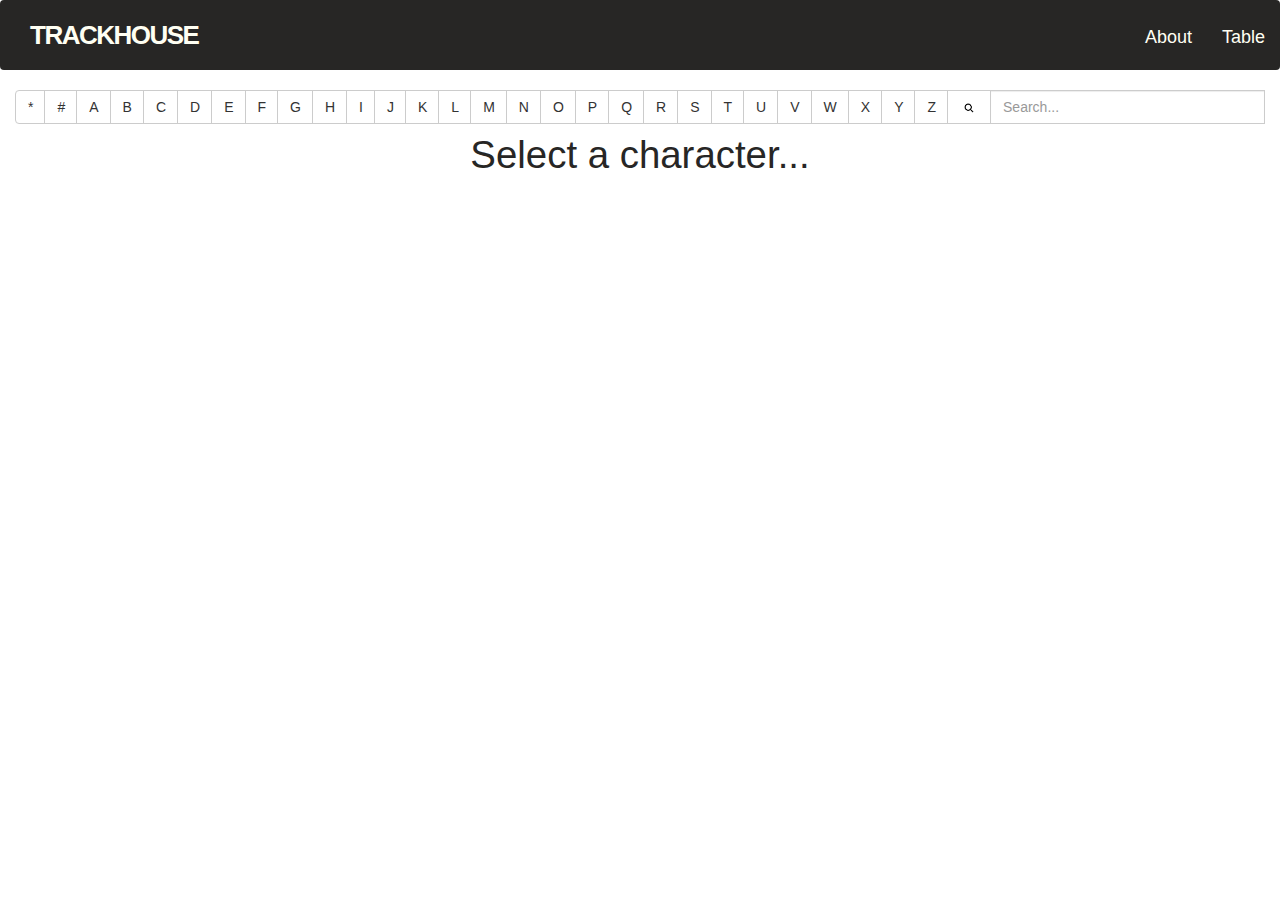
<file: table.html>
<!DOCTYPE html>
<html lang="en">
<head>

<!-- Style Sheet -->
<link rel="stylesheet" type="text/css" href="css/style.css"/>
<!-- Bootstrap -->
<link rel="stylesheet" type="text/css" href="css/bootstrap.min.css"/>

<!-- Latest compiled and minified CSS -->
<link rel="stylesheet" href="https://maxcdn.bootstrapcdn.com/bootstrap/3.3.6/css/bootstrap.min.css" integrity="sha384-1q8mTJOASx8j1Au+a5WDVnPi2lkFfwwEAa8hDDdjZlpLegxhjVME1fgjWPGmkzs7" crossorigin="anonymous">

	<title>TrackHouse</title>

<script>
// selectQ function AJAX AF
	function selectQ(sel){

 if (sel == ""){
 		document.getElementById("display-data").innerHTML = "";
 		return;
 } else if (window.XMLHttpRequest){
				// IE7+, FF, Chrome, Opera, Safari
				xmlhttp = new XMLHttpRequest();
 		} else {
			// IE6, IE5
			xmlhttp = new ActiveXObject("Microsoft.XMLHTTP");
 }
 xmlhttp.onreadystatechange = function(){
 	if (xmlhttp.readyState == 4 && xmlhttp.status == 200 && sel == document.getElementById("searchText").value){
 		document.getElementById("display-data").innerHTML = xmlhttp.responseText;
 	} 
 	else if (xmlhttp.readyState == 4 && xmlhttp.status == 200){
 			document.getElementById("display-data").innerHTML = xmlhttp.responseText;
 		}
 	};
 	xmlhttp.open("GET","getLetter.php?q="+sel, true);
 	xmlhttp.send();
}
// end of selectQ function

// input search on enter
	function search(){

			event.preventDefault();
			var text = document.getElementById("searchText").value;

			// if text field is empty, do nothing
			if(text == ""){

			}
			else
				selectQ(text);
		}
// end of input search on enter

</script>
</head>
<body>

<!-- Nav Container -->
<nav class="navbar navbar-default" id="navTable">
  <div class="container-fluid">
      <a class="navbar-brand" href="index.html" id="logo">
      trackhouse
      </a>

    <ul class="nav navbar-nav navbar-right">
      <li><a href="about.html">About</a></li>
      <li><a href="table.html">Table</a></li>
    </ul>


  </div>
</nav>

<!--Nav Container-->
<!-- Container -->
<div class="container-fluid">
<!--Hand Rail for Alphabet-->
<div class="input-group center">
	<div class="input-group-btn">
		<button type="button" class="btn btn-default" aria-label="ALL" onclick="selectQ(' ')">
		*
		</button>
		<button type="button" class="btn btn-default" aria-label="A" onclick="selectQ('num')">
		#
		</button>
		<button type="button" class="btn btn-default" aria-label="A" onclick="selectQ('a')">
		A
		</button>
		<button type="button" class="btn btn-default" aria-label="B" onclick="selectQ('b')">
		B
		</button>
		<button type="button" class="btn btn-default" aria-label="C" onclick="selectQ('c')">
		C
		</button>
		<button type="button" class="btn btn-default" aria-label="D" onclick="selectQ('d')">
		D
		</button>
	  <button type="button" class="btn btn-default" aria-label="E" onclick="selectQ('e')">
		E
		</button>
		<button type="button" class="btn btn-default" aria-label="F" onclick="selectQ('f')">
		F
		</button>
		<button type="button" class="btn btn-default" aria-label="G" onclick="selectQ('g')">
		G
		</button>
		<button type="button" class="btn btn-default" aria-label="H" onclick="selectQ('h')">
		H
		</button>
		<button type="button" class="btn btn-default" aria-label="I" onclick="selectQ('i')">
		I
		</button>
		<button type="button" class="btn btn-default" aria-label="J" onclick="selectQ('j')">
		J
		</button>
		<button type="button" class="btn btn-default" aria-label="K" onclick="selectQ('k')">
		K
		</button>
		<button type="button" class="btn btn-default" aria-label="L" onclick="selectQ('l')">
		L
		</button>
		<button type="button" class="btn btn-default" aria-label="M" onclick="selectQ('m')">
		M
		</button>
		<button type="button" class="btn btn-default" aria-label="N" onclick="selectQ('n')">
		N
		</button>
		<button type="button" class="btn btn-default" aria-label="O" onclick="selectQ('o')">
		O
		</button>
		<button type="button" class="btn btn-default" aria-label="P" onclick="selectQ('p')">
		P
		</button>
		<button type="button" class="btn btn-default" aria-label="Q" onclick="selectQ('q')">
		Q
		</button>
		<button type="button" class="btn btn-default" aria-label="R" onclick="selectQ('r')">
		R
		</button>
		<button type="button" class="btn btn-default" aria-label="S" onclick="selectQ('s')">
		S
		</button>
		<button type="button" class="btn btn-default" aria-label="T" onclick="selectQ('t')">
		T
		</button>
		<button type="button" class="btn btn-default" aria-label="U" onclick="selectQ('u')">
		U
		</button>
		<button type="button" class="btn btn-default" aria-label="V" onclick="selectQ('v')">
		V
		</button>
		<button type="button" class="btn btn-default" aria-label="W" onclick="selectQ('w')">
		W
		</button>
		<button type="button" class="btn btn-default" aria-label="X" onclick="selectQ('x')">
		X
		</button>
		<button type="button" class="btn btn-default" aria-label="Y" onclick="selectQ('y')">
		Y
		</button>
		<button type="button" class="btn btn-default" aria-label="Z" onclick="selectQ('z')">
		Z
		</button>

		<button type="button" class="btn btn-default" aria-label="Z" onclick="
		  search()">
		  <img src="imgs/icon2.png" style="height: 18px; width: 18px;">
		</button>
	</div>

		<form>
	<input type="text" id="searchText" class="form-control" name="text" placeholder="Search..."aria-label="" onkeypress="

		if(event.keyCode == 13){
			search();
				}" 
				/>
		</form>
	</div>
</div>

<!-- Container -->
<!--Hand Rail for Alphabet-->

<!-- Table -->
<div class="container-fluid">
	<div class="row">
		<div class="col-xs-12">
			<div id="display-data">

				<h1 class="center" id="table-h">Select a character...</h1>
			

		</div>
	</div>
</div>


<!-- Table -->
</div>


</body>
</html>
</file>
<file: css/style.css>
html *
{
   font-family: "Trebuchet MS", Verdana, sans-serif;
}

body 
{

	background-color: #FFFFF3;

}

table
{
  font-size: 1.8vmax;
}

@keyframes fadein
{
   from
   {
   	opacity: 0;
   	/* for IE8 and earlier */
   	filter: alpha(opacity=0);
   }
   to
   {
   	opacity: 1;
   	/* for IE8 and earlier */
   	filter: alpha(opacity=100); 
   }
}
/* Mozilla FF < 16 */
@-moz-keyframes fadein
{
   from
   {
   	opacity: 0;
   	/* for IE8 and earlier */
   	filter: alpha(opacity=0);
   }
   to
   {
   	opacity: 1;
   	/* for IE8 and earlier */
   	filter: alpha(opacity=100);
   }
}
/* Safari, CHrome, Opera > 12.1 */
@-webkit-keyframes fadein
{
   from
   {
   	opacity: 0;
   	/* for IE8 and earlier */
   	filter: alpha(opacity=0);
   }
   to
   {
   	opacity: 1;
   	/* for IE8 and earlier */
   	filter: alpha(opacity=100);
   }
}
/* IE */
@-ms-keyframes fadein
{
   from
   {
   	opacity: 0;
   	/* for IE8 and earlier */
   	filter: alpha(opacity=0);
   }
   to
   {
   	opacity: 1;
   	/* for IE8 and earlier */
   	filter: alpha(opacity=100);
   }
}
/* Opera < 12.1 */
@-o-keyframes fadein
{
   from
   {
   	opacity: 0;
   	/* for IE8 and earlier */
   	filter: alpha(opacity=0);
   }
   to
   {
   	opacity: 1;
   	/* for IE8 and earlier */
   	filter: alpha(opacity=100);
   }
}

.censored
{

width: 25px;

  -webkit-filter: blur(6px);
    -moz-filter: blur(6px);
      -ms-filter: blur(6px);
        -o-filter: blur(6px);
          filter: blur(6px);

          color: #666;
}

.censored:hover
{
  -webkit-filter: blur(0px);
    -moz-filter: blur(0px);
      -ms-filter: blur(0px);
        -o-filter: blur(0px);
          filter: blur(0px);

          color: #000;
}

.responsive-img
{
  height: auto; 
  width: 100%;
}

.imgHover img
{
	margin-left: 15%;
   -webkit-transition: all 0.2s ease-in-out; 
			-moz-transition: all 0.2s ease-in-out;  
    		-o-transition: all 0.2s ease-in-out;  
   				 transition: all 0.2s ease-in-out;   
}

.imgHover img:hover
{
		transform: scale(1.2, 1.2);
}

.h-img
{
	margin: 25px auto;
}

.p-container
{
		-webkit-animation: fadein 1.5s ease 2s forwards;
		 -moz-animation: fadein 1.5s ease 2s forwards;
		   -o-animation: fadein 1.5s ease 2s forwards;
  			  animation: fadein 1.5s ease 2s forwards;
  opacity: 0;
  /* for IE8 and earlier */
  filter: alpha(opacity=85);
	position: relative;
  padding: 25px;
	background-color: #272625;
	width: 70%;
  margin-bottom: 25px !important;
}

.p-container p
{
	margin: 10px;
	padding: 0 10px;
	font-weight: 100;
	font-size: 2.0vmax;
	color: #FFFFF3;	

}

.p-container img
{
	margin: 5px auto;
  opacity: 1.0;
  /* for IE8 and earlier */
  filter: alpha(opacity=100);
  		-webkit-transition: all 0.2s ease-in-out; 
  	  -moz-transition: all 0.2s ease-in-out;  
	    	-o-transition: all 0.2s ease-in-out;  
   				 transition: all 0.2s ease-in-out; 
}

.p-container img:hover 
{  
	  opacity: 0.4;
    /* for IE8 and earlier */
    filter: alpha(opacity=40);
  			   
}

.navbar-default div.navbar-collapse
{
    border-top:none;
    box-shadow:none;
}

.round 
{
		-webkit-border-radius: 15px;
			-moz-border-radius: 15px;
				-o-border-radius: 15px;
				   border-radius: 15px;
}

.center
{
	text-align: center;
	margin: 0 auto;
}

.display-data
{

	text-align: center;
}

.nav.navbar-nav.navbar-right
{
}

.nav.navbar-nav.navbar-right li a 
{
    margin-top: 12px;
    color: #FFFFF3;
    font-size: 18px;
    font-weight: 450;
}

.fullscreen-bg {
  position: fixed;
  top: 0;
  right: 0;
  bottom: 0;
  left: 0;
  overflow: hidden;
  z-index: -100;
}

.fullscreen-bg__video {
  position: absolute;
  top: 0;
  left: 0;
  width: 100%;
  height: 100%;
}

@media (min-aspect-ratio: 16/9) {
  .fullscreen-bg__video {
    height: 300%;
    top: -100%;
  }
}

@media (max-aspect-ratio: 16/9) {
  .fullscreen-bg__video {
    width: 300%;
    left: -100%;
  }
}

@media (max-width: 767px) {
  .fullscreen-bg {
    background: url('../imgs/kclip1.png') center center / cover no-repeat;
  }

  .fullscreen-bg__video {
    display: none;
  }

	.nav.navbar-nav.navbar-right
	{
		display: none;
	}

}

#nav-front{
	-webkit-animation: fadein 10s ease 1s forwards;
		 -moz-animation: fadein 10s ease 1s forwards;
		   -o-animation: fadein 10s ease 1s forwards;
  			  animation: fadein 10s ease 1s forwards;
  opacity: 0;
  position: relative;
	background-color: #272625; 
	border: none;
  box-shadow: none;
}


#front-h
{
	-webkit-animation: fadein 0s ease 14s forwards;
		 -moz-animation: fadein 0s ease 14s forwards;
		   -o-animation: fadein 0s ease 14s forwards;
  			  animation: fadein 0s ease 14s forwards;
  opacity: 0;
  /* for IE8 and earlier */
  filter: alpha(opacity=0);
	font-size: 10em;
	font-weight: 500;
	color: #FFFFF3;
	text-transform: uppercase;
	letter-spacing: -1.5;
	margin-left: 5%;
}

#front-h-2
{
	-webkit-animation: fadein 0s ease 14.5s forwards;
		 -moz-animation: fadein 0s ease 14.5s forwards;
		   -o-animation: fadein 0s ease 14.5s forwards;
  			  animation: fadein 0s ease 14.5s forwards;
  opacity: 0;
  /* for IE8 and earlier */
  filter: alpha(opacity=0);
	font-size: 10em;
	font-weight: 500;
	color: #FFFFF3;
	text-transform: uppercase;
	letter-spacing: -1.5;
	margin-left: 5%;
	margin-top: -6%;
}

#searchText
{
	width: 100%;
}

#about-h
{
	
	color: #FFFFF3;
}

#table-h
{
	margin: 10px;
	font-size: 3.0vmax;
	color: #272625;
}

#logo
{
	font-size: 26px;
	font-weight: 800;
	letter-spacing: -1.5px;
  color: #FFFFF3;
  text-transform: uppercase;
  margin: 10px auto;
}

#navAbout
{
		-webkit-animation: fadein 1.5s ease 1s forwards;
		 -moz-animation: fadein 1.5s ease 1s forwards;
		   -o-animation: fadein 1.5s ease 1s forwards;
  			  animation: fadein 1.5s ease 1s forwards;
  opacity: 0;

	position: relative;
	background-color: #272625; 
	border: none;
  box-shadow: none;

}

#navTable
{
	position: relative;
	background-color: #272625; 
	border: none;
  box-shadow: none;
}

#btnFix
{
	float: right;
}

#btnResize
{
	width: auto;
	padding: 10px;
}

#imgFix
{
		-webkit-animation: fadein 0s ease 14.5s forwards;
		 -moz-animation: fadein 0s ease 14.5s forwards;
		   -o-animation: fadein 0s ease 14.5s forwards;
  			  animation: fadein 0s ease 14.5s forwards;
  opacity: 0;
  /* for IE8 and earlier */
  filter: alpha(opacity=0);
}

#aboutContentFade
{
 		-webkit-animation: fadein 1.5s ease 3s forwards;
		 -moz-animation: fadein 1.5s ease 3s forwards;
		   -o-animation: fadein 1.5s ease 3s forwards;
  			  animation: fadein 1.5s ease 3s forwards;
  opacity: 0;
  /* for IE8 and earlier */
  filter: alpha(opacity=85);
}
</file>
